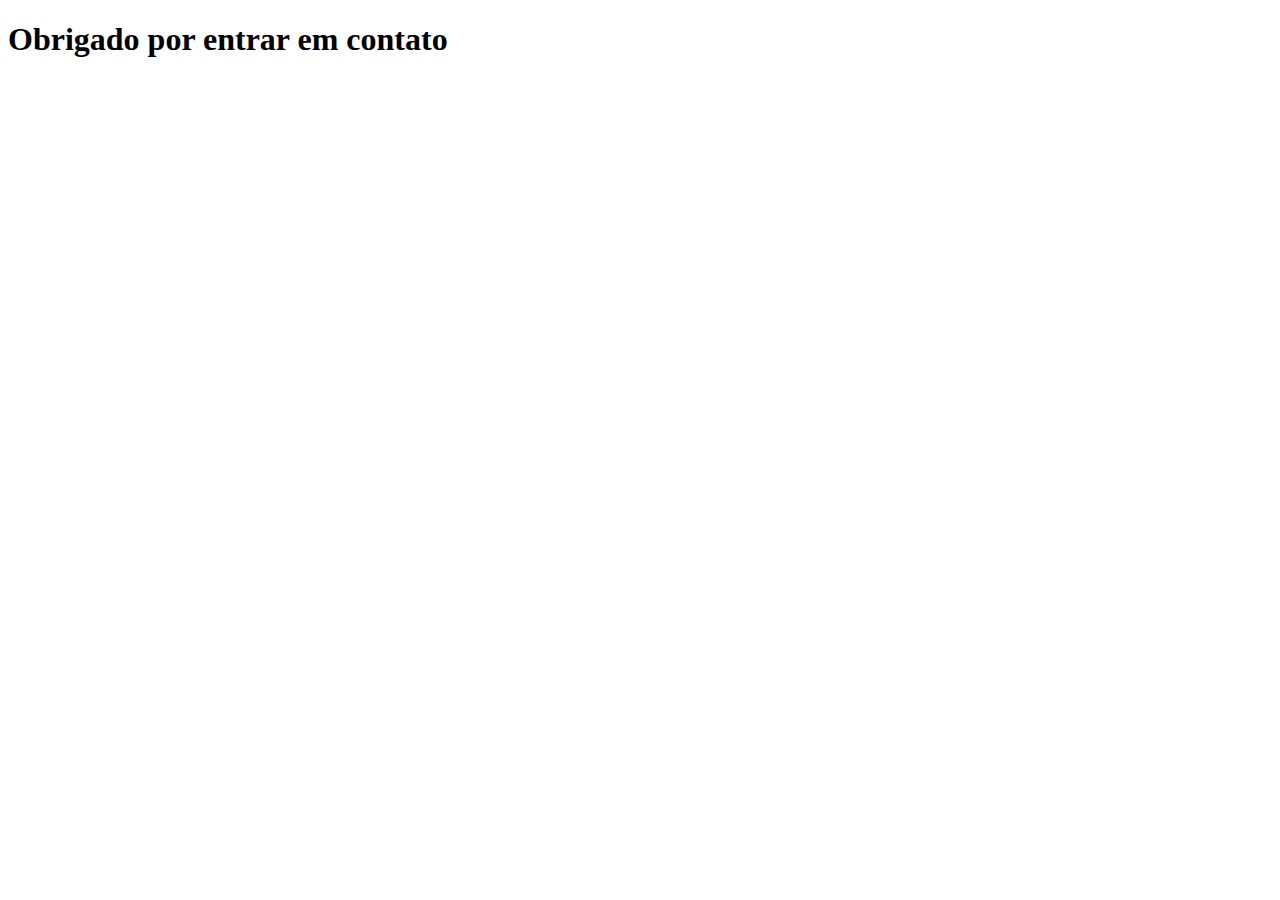
<file: obrigado.html>
<!DOCTYPE html>
<html lang="en">
<head>
    <meta charset="UTF-8">
    <meta http-equiv="X-UA-Compatible" content="IE=edge">
    <meta name="viewport" content="width=device-width, initial-scale=1.0">
    <title>Obrigado</title>
</head>
<body>

    <h1>Obrigado por entrar em contato</h1>
    
</body>
</html>
</file>
